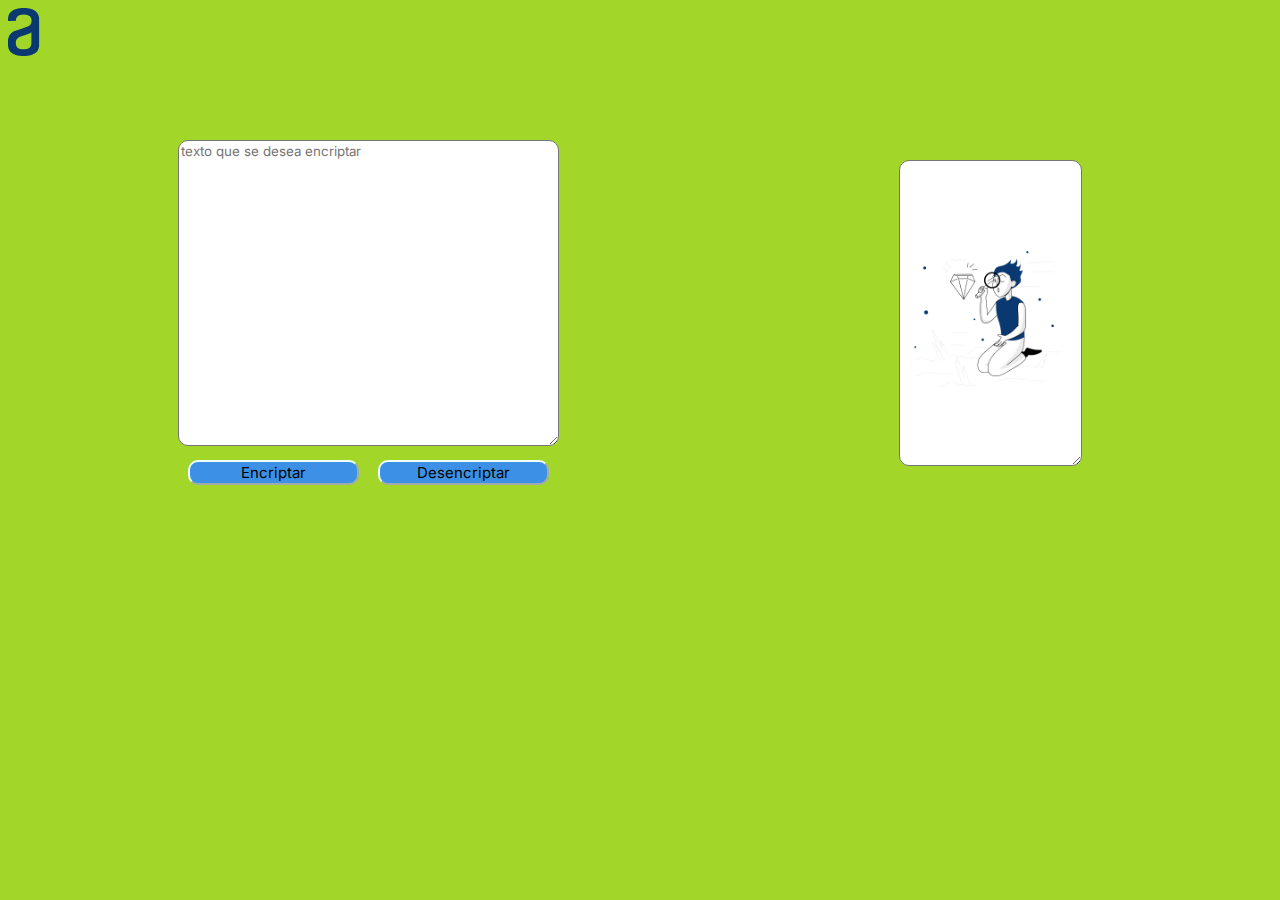
<file: index.html>
<!DOCTYPE html>
<html lang="es">
<head>
    <meta charset="UTF-8">
    <meta http-equiv="X-UA-Compatible" content="IE=edge">
    <meta name="viewport" content="width=device-width, initial-scale=1.0">
    <link href="https://fonts.googleapis.com/css2?family=Inter&display=swap" rel="stylesheet">
    <title>Encriptrador</title>
    <link rel="stylesheet" href="styleE.css">
</head>
<body>
    <header>
        <img src="img/Vector.png" alt="logo alura">
    </header>
    <main>
        <section class="box-in">
            <textarea class="input-texto" cols="40" rows="7" placeholder="texto que se desea encriptar"></textarea>
            
            <div class="botones">
                <button class="encriptar" onclick="btnEncriptar()">
                    Encriptar
                </button>
                <button class="desencriptar" onclick="btnDesencriptar()">Desencriptar</button>
            </div>
        </section>

        <section class="box-out">
            <textarea class="mensaje" cols="18" rows="10"></textarea>
            <button class="copiar" onclick="copiar()">Copiar</button>
        </section>
    </main>
    <script src="scriptE.js"></script>
    
</body>
</html>
</file>
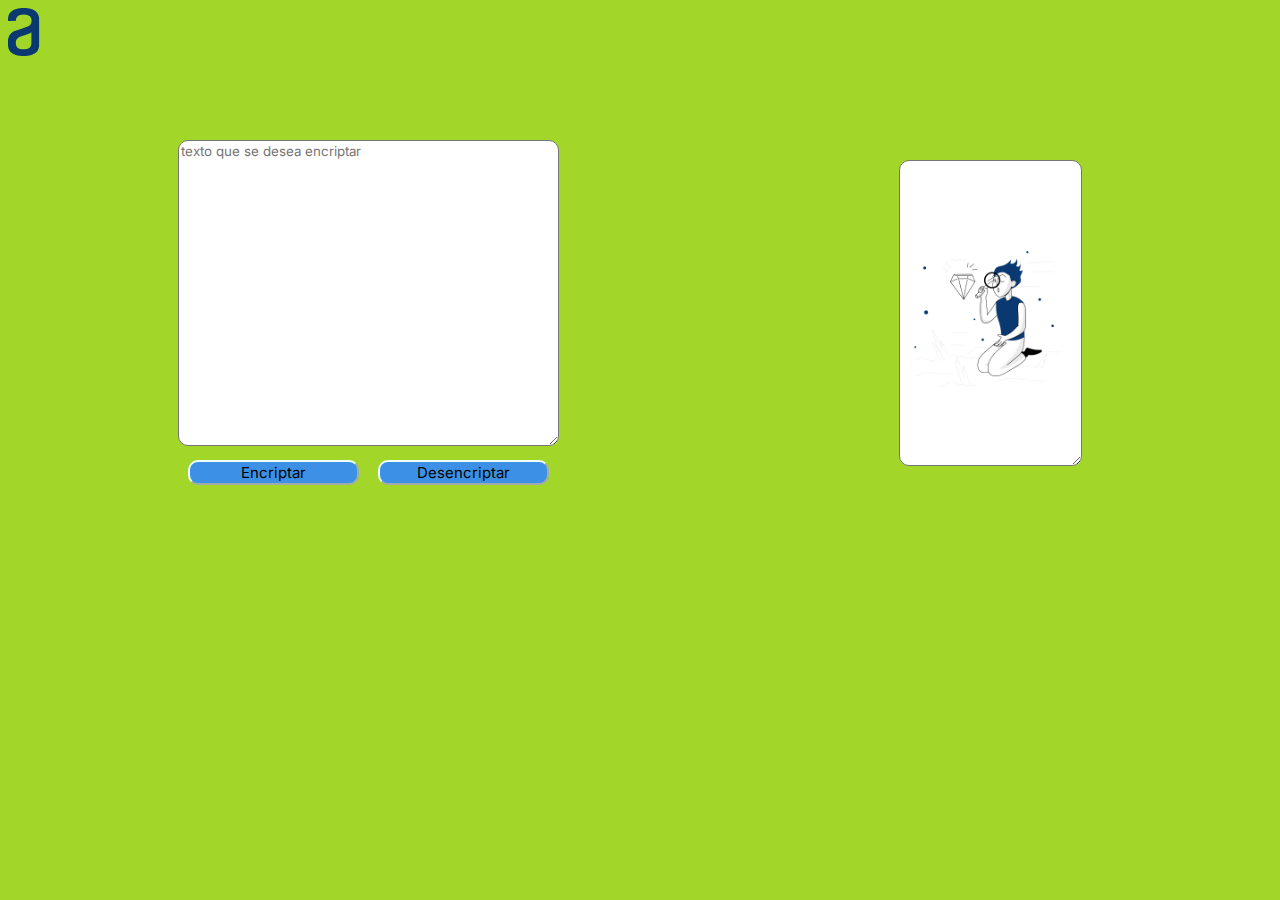
<file: inexE.html>
<!DOCTYPE html>
<html lang="es">
<head>
    <meta charset="UTF-8">
    <meta http-equiv="X-UA-Compatible" content="IE=edge">
    <meta name="viewport" content="width=device-width, initial-scale=1.0">
    <link href="https://fonts.googleapis.com/css2?family=Inter&display=swap" rel="stylesheet">
    <title>Encriptrador</title>
    <link rel="stylesheet" href="styleE.css">
</head>
<body>
    <header>
        <img src="img/Vector.png" alt="logo alura">
    </header>
    <main>
        <section class="box-in">
            <textarea class="input-texto" cols="40" rows="7" placeholder="texto que se desea encriptar"></textarea>
            
            <div class="botones">
                <button class="encriptar" onclick="btnEncriptar()">
                    Encriptar
                </button>
                <button class="desencriptar" onclick="btnDesencriptar()">Desencriptar</button>
            </div>
        </section>

        <section class="box-out">
            <textarea class="mensaje" cols="18" rows="10"></textarea>
            <button class="copiar" onclick="copiar()">Copiar</button>
        </section>
    </main>
    <script src="scriptE.js"></script>
    
</body>
</html>
</file>
<file: styleE.css>
* {
    font-family: "Inter", sans-serif;
       
    
}

body{
    background-color: rgb(162, 215, 41);
}
main{
    display: flex;
    justify-content: space-around;
    margin-top: 80px;
    align-items: center;
    
    
}
button{
    background-color: rgb(60, 145, 230);
    border-radius: 10px;
    width: 45%;
    height: auto;        
    margin-top: 10px;    
    border-color: azure;
    font: bold;
    font-size: 15px;
}
div{
    display: flex;
    justify-content: space-around;
}
.input-texto{
    
    height: 300px;
    width: auto;
    border-radius: 10px;
}
.mensaje{
    position: relative;    
    margin-right: 20px ;
    background-image: url(img/Muñeco.png);
    background-repeat: no-repeat;
    background-position: 10px 90px;
    background-size: 150px;
    height: 300px;
    width: auto;
    border-radius: 10px;
}
.box-out{
    display: flex;
    justify-content: space-between;
    flex-direction: column;
}
</file>
